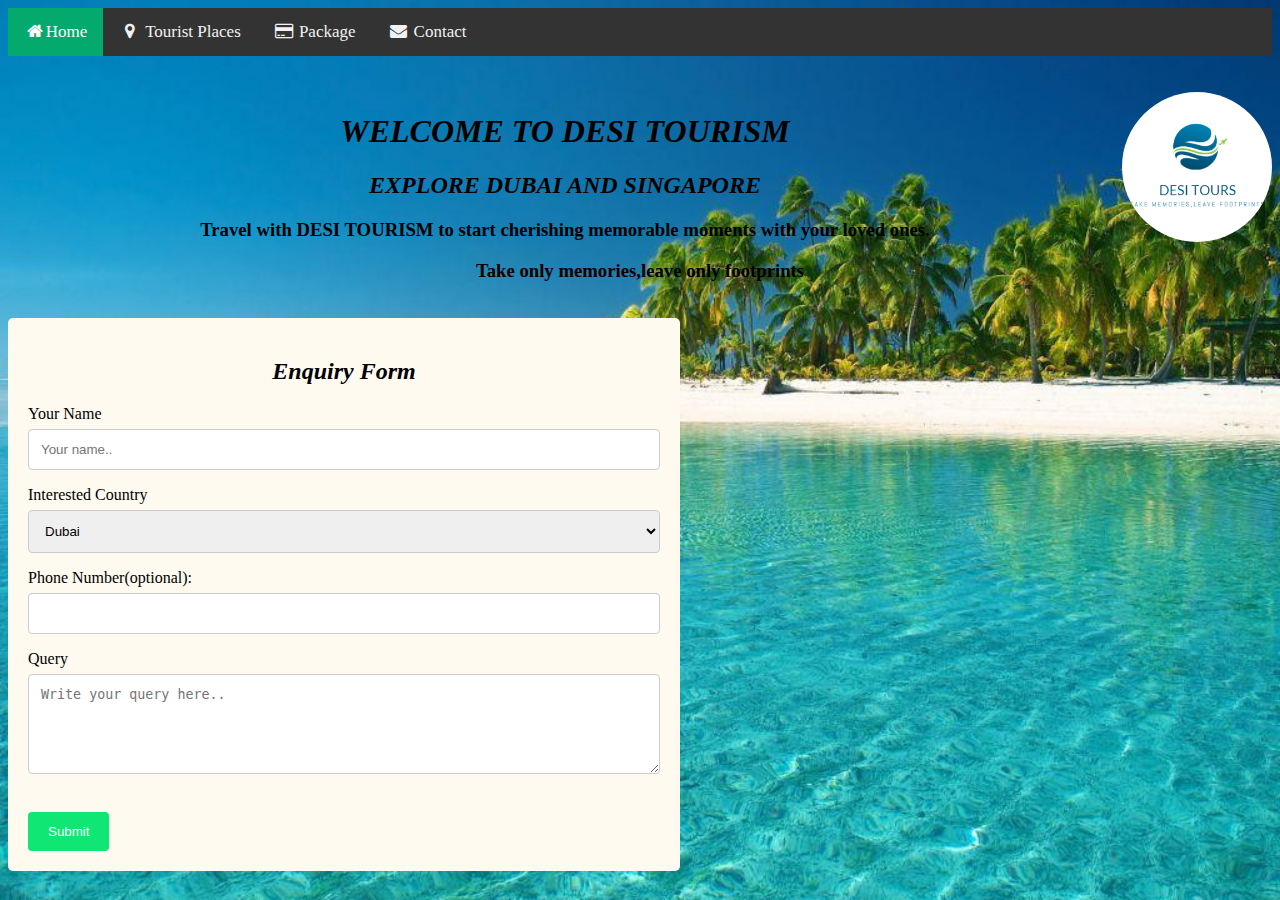
<file: index.html>
<!DOCTYPE html>
<html>

<head>
            <meta charset="utf-8">
           <meta name="viewport" content="width=device-width, initial-scale=1">
                    <title>DESI TOURISM</title>
                    <link rel="stylesheet" href="style.css">
     <link rel="stylesheet" href="https://cdnjs.cloudflare.com/ajax/libs/font-awesome/4.7.0/css/font-awesome.min.css">
      <!-- <link rel="stylesheet" href="https://maxcdn.bootstrapcdn.com/bootstrap/3.3.7/css/bootstrap.min.css"> -->      
      <script src="https://maxcdn.bootstrapcdn.com/bootstrap/3.3.7/js/bootstrap.min.js"></script>
         <script src="script.js" defer></script>


</head>
               <!--navbar-->
      <link rel="stylesheet" href="https://cdnjs.cloudflare.com/ajax/libs/font-awesome/4.7.0/css/font-awesome.min.css">


     
                <div class="topnav" id="myTopnav">
                     <a href="#home" class="active"><i class="fa fa-fw fa-home"></i>Home</a>
                     <a href="Tourplaces.html"><i class="fa fa-fw fa-map-marker"></i> Tourist Places</a>        
                     <a href="Package.html"><i class="fa fa-fw fa-credit-card"></i> Package</a>   
                     <a href="contact.html"><i class="fa fa-fw fa-envelope"></i> Contact</a>           
                      <a href="javascript:void(0);" class="icon" onclick="myFunction()">
                       <i class="fa fa-bars"></i>
                       </a>
                  </div> 
<br><br>
                  <img src="back1.jpg" alt="Logo" class="img-fluid" width="150" height="150">
<h1>WELCOME TO DESI TOURISM</h1>
   
<body>
  <h2>EXPLORE DUBAI AND SINGAPORE</h2>

<div class="header">
   
  <h3>Travel with DESI TOURISM to start cherishing memorable moments with your loved ones.</h3>
  <h3>Take only memories,leave only footprints</h3>
         
<br>
</div>
      
   
       <div class="container">
<section class="mb-4">

    <!--Section heading-->
    <h2 class="h1-responsive font-weight-bold text-center my-4">Enquiry Form</h2>    
  
       <form action="action_page.php">
            <div class="form-group">
        <div class="col-md-6">
         <div class="md-form mb-0">
           <label for="name">Your Name</label>
           <input type="text" id="name" name="firstname" placeholder="Your name..">
           </div>
         </div>

 
      <div class="col-md-6">
         <div class="md-form mb-0">         
            <label for="country">Interested Country</label>
            <select id="country" name="country">
            <option value="dubai">Dubai</option>
            <option value="singapore">Singapore</option>
            </select>
         </div>
      </div>

            <div class="col-md-6">
              <div class="md-form mb-0">         
           <label for="phone">Phone Number(optional):</label>
           <input type="tel" id="phone" name="phone" pattern="[0-9]{3}-[0-9]{2}-[0-9]{3}">
           </div>
        </div>

          <div class="col-md-6">
            <div class="md-form mb-0">
            <div class="md-form">
           <label for="query">Query</label>
           <textarea id="subject" name="subject" placeholder="Write your query here.." style="height:100px"></textarea>
             </div>
         </div>
         </div>
              <br>
             <div class="col-md-12">
             <div class="md-form mb-0">
           <input type="submit" value="Submit">
            </div>
         </div>
               </div>   
     </form>

</section>
                               
      </div>


</body>
</html>
</file>
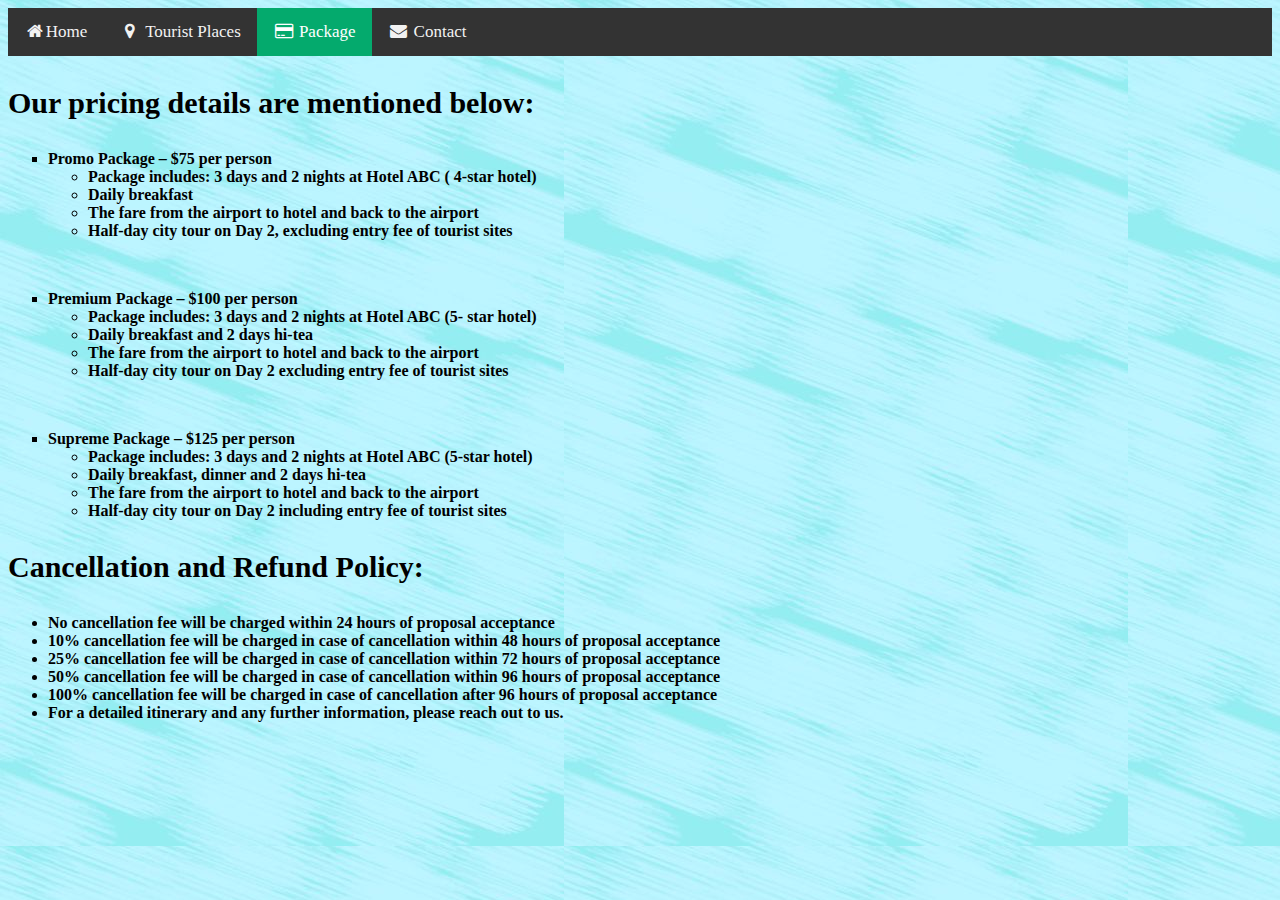
<file: Package.html>
<!DOCTYPE html>
<html>

<head>
            <meta charset="utf-8">
           <meta name="viewport" content="width=device-width, initial-scale=1">
                    <title>PACKAGE</title>
                    <link rel="stylesheet" href="package.css">
                    <script src="https://maxcdn.bootstrapcdn.com/bootstrap/3.3.7/js/bootstrap.min.js"></script>
         <script src="script.js"></script>
</head>
    <link rel="stylesheet" href="https://cdnjs.cloudflare.com/ajax/libs/font-awesome/4.7.0/css/font-awesome.min.css">

    <div class="topnav" id="myTopnav">
                
    <a href="index.html"><i class="fa fa-fw fa-home"></i>Home</a>
    <a href="Tourplaces.html"><i class="fa fa-fw fa-map-marker"></i> Tourist Places</a>
    <a href="#Package" class="active"><i class="fa fa-fw fa-credit-card"></i> Package</a>                          
    <a href="contact.html"><i class="fa fa-fw fa-envelope"></i> Contact</a>            
     <a href="javascript:void(0);" class="icon" onclick="myFunction()">
      <i class="fa fa-bars"></i>
      </a>
 </div> 

<body>
    <p><strong>Our pricing details are mentioned below:</strong></p>
<ul type="square"><strong>
    <li>Promo Package – $75 per person</li>
    
       <ul>
    <li>Package includes: 3 days  and 2 nights at Hotel ABC ( 4-star hotel)</li>
    <li>Daily breakfast</li>
    <li>The fare from the airport to hotel and back to the airport</li>
    <li>Half-day city tour on Day 2, excluding entry fee of tourist sites</li>
    </ul>
    </strong></ul>


<br>
   <ul type="square"> <strong>
    
    <li>Premium Package – $100 per person</li>
    <ul>
    <li>Package includes: 3 days  and 2 nights at Hotel ABC  (5- star hotel)</li>
    <li>Daily breakfast and 2 days hi-tea</li>
    <li>The fare from the airport to hotel and back to the airport</li>
    <li> Half-day city tour on Day 2 excluding entry fee of tourist sites</li>
   </ul>
  </strong> </ul>

   <br>
   <ul type="square"><strong>
    <li>Supreme Package – $125 per person</li>
    <ul>
    <li>Package includes: 3 days  and 2 nights at Hotel ABC  (5-star hotel)</li>
    <li> Daily breakfast, dinner and 2 days hi-tea</li>
    <li>The fare from the airport to hotel and back to the airport</li>
    <li>Half-day city tour on Day 2 including entry fee of tourist sites</li>
</ul>
</strong></ul>

<p><strong>Cancellation and Refund Policy:</strong></p>
<ul type="disc"><strong>
    <li>No cancellation fee will be charged within 24 hours of proposal acceptance</li>
    <li>10% cancellation fee will be charged in case of cancellation within 48 hours of proposal acceptance</li>
    <li>25% cancellation fee will be charged in case of cancellation within 72 hours of proposal acceptance</li>
    <li>50% cancellation fee will be charged in case of cancellation within 96 hours of proposal acceptance</li>
    <li>100% cancellation fee will be charged in case of cancellation after 96 hours of proposal acceptance</li>
    <li>For a detailed itinerary and any further information, please reach out to us.</li>
</strong></ul>
</body>
</file>
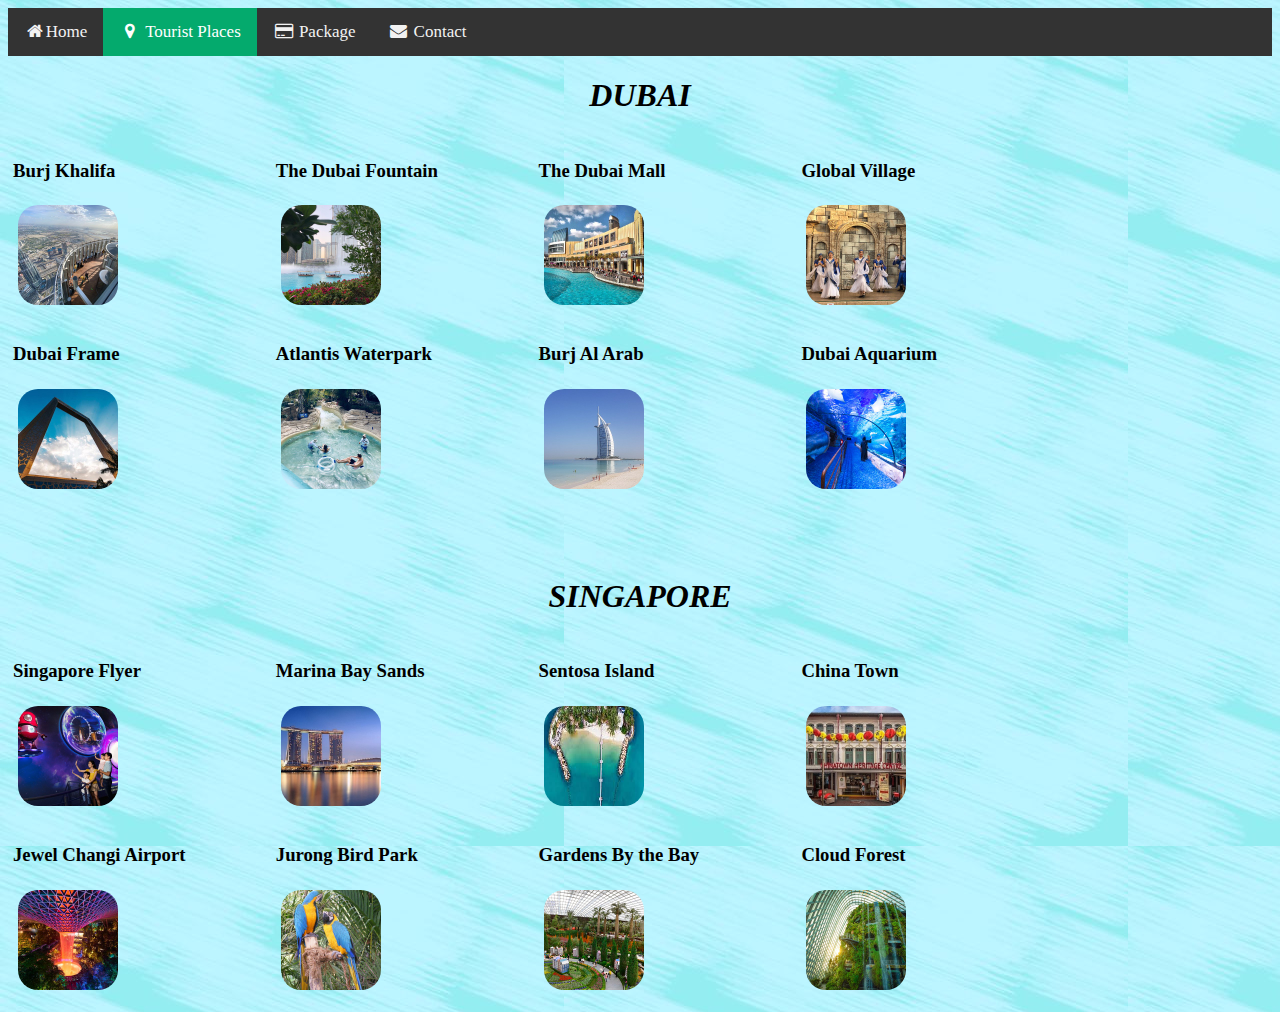
<file: Tourplaces.html>
<!DOCTYPE html>
<html>

<head>
                 <meta charset="utf-8">
      <meta name="viewport" content="width=device-width, initial-scale=1">
              <title>Toursit Places</title>
              <link rel="stylesheet" href="Tourplaces.css">
              <script src="https://maxcdn.bootstrapcdn.com/bootstrap/3.3.7/js/bootstrap.min.js"></script>
              <script src="script.js"></script>
 

</head>
<link rel="stylesheet" href="https://cdnjs.cloudflare.com/ajax/libs/font-awesome/4.7.0/css/font-awesome.min.css">
<div class="topnav" id="myTopnav">
                
   <a href="index.html"><i class="fa fa-fw fa-home"></i>Home</a>
   <a href="#Tourplaces" class="active"><i class="fa fa-fw fa-map-marker"></i> Tourist Places</a>  
   <a href="Package.html"><i class="fa fa-fw fa-credit-card"></i> Package</a>                          
   <a href="contact.html"><i class="fa fa-fw fa-envelope"></i> Contact</a>            
    <a href="javascript:void(0);" class="icon" onclick="myFunction()">
     <i class="fa fa-bars"></i>
     </a>
</div> 


<body>
   <h1>DUBAI</h1>

   <div class="row">
      <div class="column">
         <h3>Burj Khalifa</h3>
  <img src="burj.jpg"  alt="burj">
      </div>
      <div class="column">
         <h3>The Dubai Fountain</h3>
         <img src="fountain.jpg"  alt="fountain"> 
      </div>

      <div class="column">
         <h3>The Dubai Mall</h3>
         <img src="mall.jpg"  alt="mall">
      </div>

      <div class="column">
         <h3>Global Village</h3>
   <img src="global.jpg"  alt="global">
      </div>
   </div>


   <div class="row">
      <div class="column">
         <h3>Dubai Frame</h3>
   <img src="frame.jpg"  alt="frame">
      </div>
      <div class="column">
         <h3>Atlantis Waterpark</h3>
         <img src="altantis.jpg"  alt="atlantis">
      </div>

      <div class="column">
         <h3>Burj Al Arab</h3>
         <img src="alarab.jpg"  alt="alarab">
      </div>

      <div class="column">
         <h3>Dubai Aquarium</h3>
         <img src="zoo.jpg"  alt="zoo">  
      </div>
   </div>


<br><br><br>
<h1>SINGAPORE</h1>
<div class="row">
   <div class="column">
<h3>Singapore Flyer</h3>
  <img src="flyer.jpg"  alt="flyer">
</div>
  <div class="column">
<h3>Marina Bay Sands</h3>
  <img src="marina.jpg"  alt="marina">
</div>
  <div class="column">
<h3>Sentosa Island</h3>
  <img src="sentosa.jpg"  alt="sentosa">
</div>
<div class="column">
   <h3>China Town</h3>
   <img src="chinatown.jpg"  alt="town">
</div>
</div>


<div class="row">
<div class="column">
<h3>Jewel Changi Airport</h3>
   <img src="jewel.jpg"  alt="jewel">
</div>
<div class="column">
<h3>Jurong Bird Park</h3>
   <img src="bird.jpg"  alt="birdpark">
</div>
<div class="column">
<h3>Gardens By the Bay</h3>
    <img src="garden.jpg"  alt="gardenbay">
   </div>
   <div class="column">
<h3>Cloud Forest</h3>
   <img src="cloud.jpg"  alt="cloud">
</div>
</div>
</body>
</html>
</file>
<file: style.css>
body {
         background-image:url('back.jpg');
         background-size: cover;
         background-attachment: fixed;
     }




/* Add a black background color to the top navigation */
.topnav {
  background-color: #333;
  overflow: hidden;
     }

/* Style the links inside the navigation bar */
.topnav a {
  float: left;
  display: block;
  color: #f2f2f2;
  text-align: center;
  padding: 14px 16px;
  text-decoration: none;
  font-size: 17px;
        }

/* Change the color of links on hover */
.topnav a:hover {
  background-color: #ddd;
  color: black;
      }

/* Add an active class to highlight the current page */
.topnav a.active {
  background-color: #04AA6D;
  color: white;
      }

/* Hide the link that should open and close the topnav on small screens */
.topnav .icon {
  display: none;
      }

@media screen and (max-width: 600px) {
  .topnav a:not(:first-child) {display: none;}
  .topnav a.icon {
    float: right;
    display: block;
  }
}

@media screen and (max-width: 600px) {
  .topnav.responsive {position: relative;}
  .topnav.responsive .icon {
    position: absolute;
    right: 0;
    top: 0;
  }
  .topnav.responsive a {
    float: none;
    display: block;
    text-align: left;
  }
}


   img   {          
          border-radius: 85px;
          float:right;   
           }  





    form{
         width:100%;

        }




     input[type=text], select, textarea {
         width: 100%; /* Some width */
         padding: 12px; /* Some padding */ 
         border: 1px solid #ccc; /* Gray border */
         border-radius: 4px; /* Rounded borders */
         box-sizing: border-box; /* Make sure that padding and width stays in place */
         margin-top: 6px; /* Add a top margin */
         margin-bottom: 16px; /* Bottom margin */
         resize: horizontal /* Allow the user to vertically resize the textarea (not horizontally) */
        }
    
     input[type=tel], select, telarea {
         width: 100%; /* Some width */
         padding: 12px; /* Some padding */ 
         border: 1px solid #ccc; /* Gray border */
         border-radius: 4px; /* Rounded borders */
         box-sizing: border-box; /* Make sure that padding and width stays in place */
         margin-top: 6px; /* Add a top margin */
         margin-bottom: 16px; /* Bottom margin */
         resize: horizontal /* Allow the user to vertically resize the telarea (not horizontally) */
        }

   /* Style the submit button with a specific background color etc */
        input[type=submit] {
                  background-color: #10e674;
                  color: white;
                  padding: 12px 20px;
                  border: none;
                  border-radius: 4px;
                  cursor: pointer;
                  }

/* When moving the mouse over the submit button, add a darker green color */
input[type=submit]:hover {
  background-color: #017035;
        }

/* Add a background color and some padding around the form */
.container {
     border-radius: 5px;
     width: 50%;
     background-color: floralwhite;
      padding: 20px;
         }

.add {
         text-align: right;
         color:#000066;
     }

     h1{
         font-family: "Lucida Handwriting", cursive;
         font-style: oblique;
         text-align: center;
       }

       h2 {
         font-style: oblique;
         text-align: center;
              }

     .header{
         
         text-align: center;
       }
</file>
<file: package.css>
body {
    background-image: url('tourback.jpg');
  }
  p{
    font-size: 30px;
  }

/* Add a black background color to the top navigation */
.topnav {
    background-color: #333;
    overflow: hidden;
       }
  
  /* Style the links inside the navigation bar */
  .topnav a {
    float: left;
    display: block;
    color: #f2f2f2;
    text-align: center;
    padding: 14px 16px;
    text-decoration: none;
    font-size: 17px;
          }
  
  /* Change the color of links on hover */
  .topnav a:hover {
    background-color: #ddd;
    color: black;
        }
  
  /* Add an active class to highlight the current page */
  .topnav a.active {
    background-color: #04AA6D;
    color: white;
        }
  
  /* Hide the link that should open and close the topnav on small screens */
  .topnav .icon {
    display: none;
        }
  
  @media screen and (max-width: 600px) {
    .topnav a:not(:first-child) {display: none;}
    .topnav a.icon {
      float: right;
      display: block;
    }
  }
  
  @media screen and (max-width: 600px) {
    .topnav.responsive {position: relative;}
    .topnav.responsive .icon {
      position: absolute;
      right: 0;
      top: 0;
    }
    .topnav.responsive a {
      float: none;
      display: block;
      text-align: left;
    }
  }
</file>
<file: Tourplaces.css>
h1 {
         font-style: oblique;
         text-align: center;
              }

   img{
         border-radius: 25px;
          padding: 5px;
          width: 100px;
          height: 100px;
}



body {
  background-image: url('tourback.jpg');
}



/* Add a black background color to the top navigation */
.topnav {
  background-color: #333;
  overflow: hidden;
     }

/* Style the links inside the navigation bar */
.topnav a {
  float: left;
  display: block;
  color: #f2f2f2;
  text-align: center;
  padding: 14px 16px;
  text-decoration: none;
  font-size: 17px;
        }

/* Change the color of links on hover */
.topnav a:hover {
  background-color: #ddd;
  color: black;
      }

/* Add an active class to highlight the current page */
.topnav a.active {
  background-color: #04AA6D;
  color: white;
      }

/* Hide the link that should open and close the topnav on small screens */
.topnav .icon {
  display: none;
      }

@media screen and (max-width: 600px) {
  .topnav a:not(:first-child) {display: none;}
  .topnav a.icon {
    float: right;
    display: block;
  }
}

@media screen and (max-width: 600px) {
  .topnav.responsive {position: relative;}
  .topnav.responsive .icon {
    position: absolute;
    right: 0;
    top: 0;
  }
  .topnav.responsive a {
    float: none;
    display: block;
    text-align: left;
  }
}

.column {
  float: left;
  width: 20%;
  padding: 5px;
}

/* Clear floats after image containers */
.row::after {
  content: "";
  clear: both;
  display: table;
}
</file>
